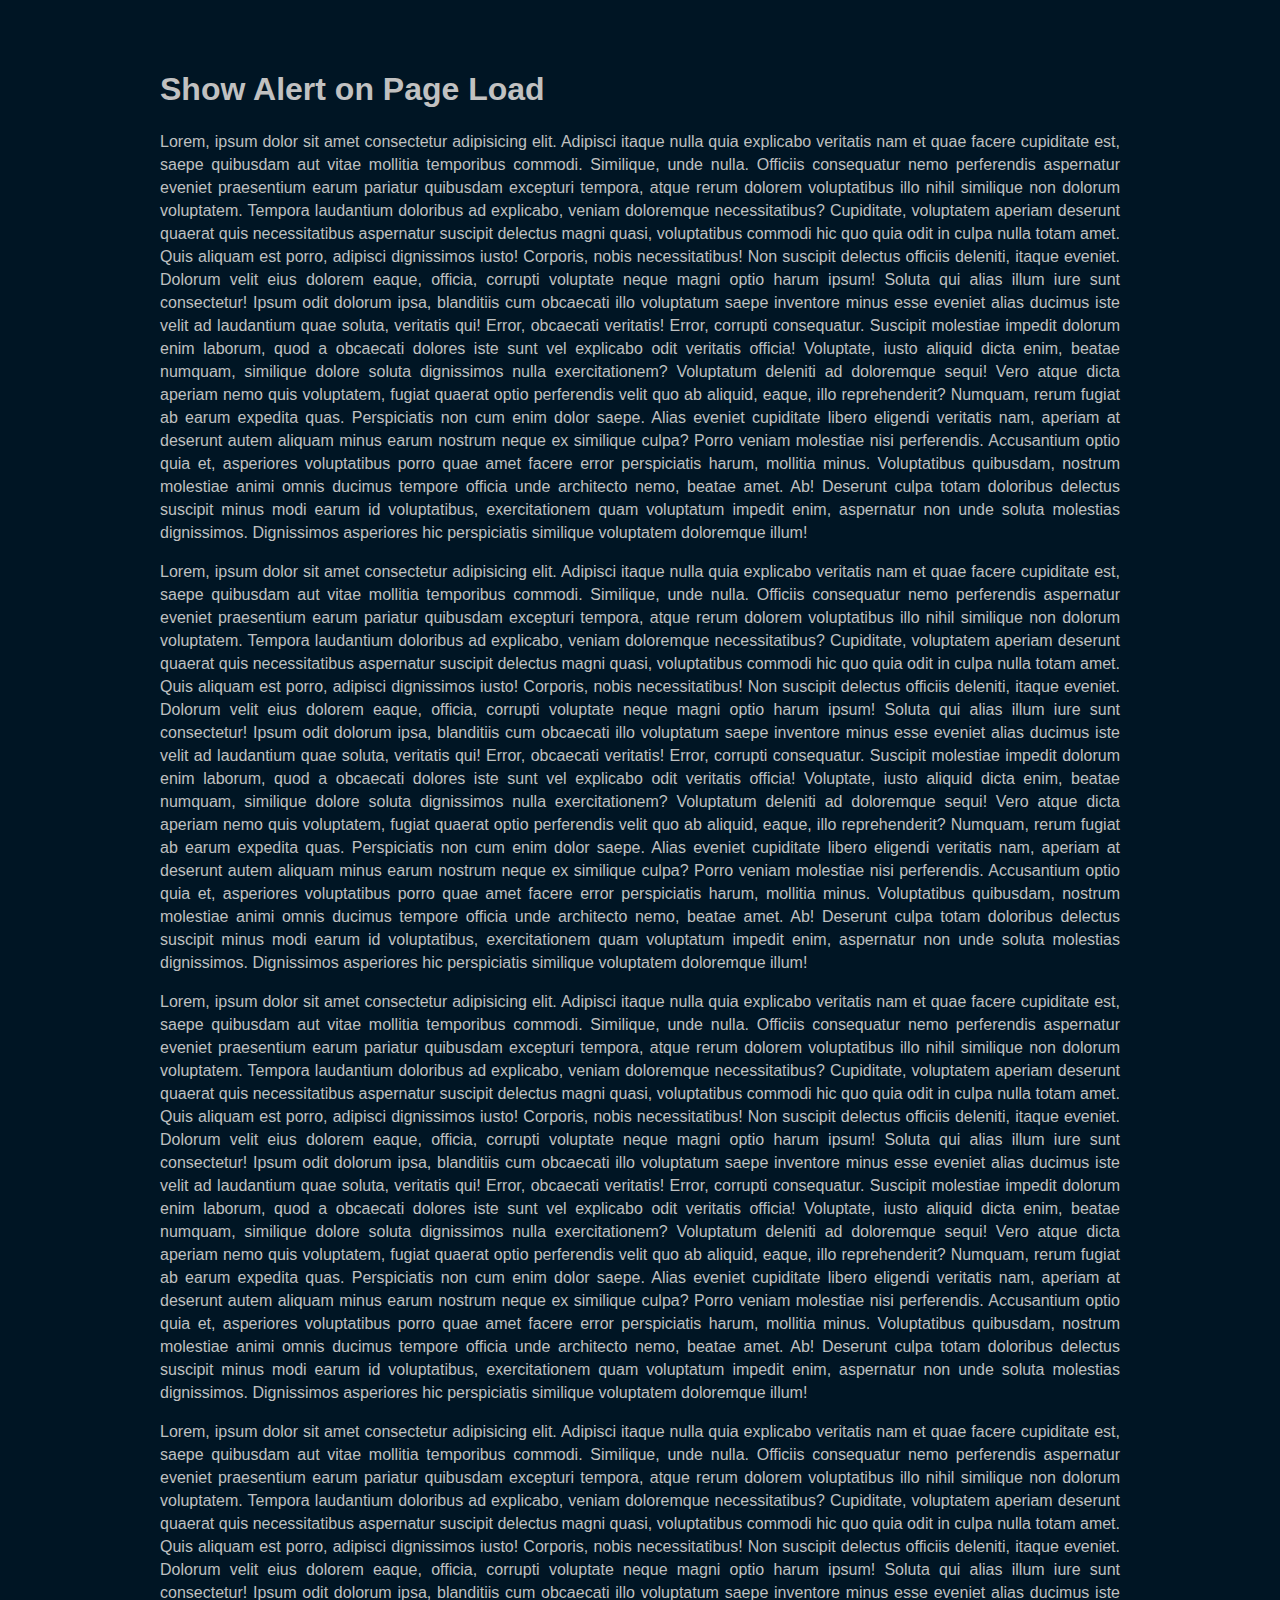
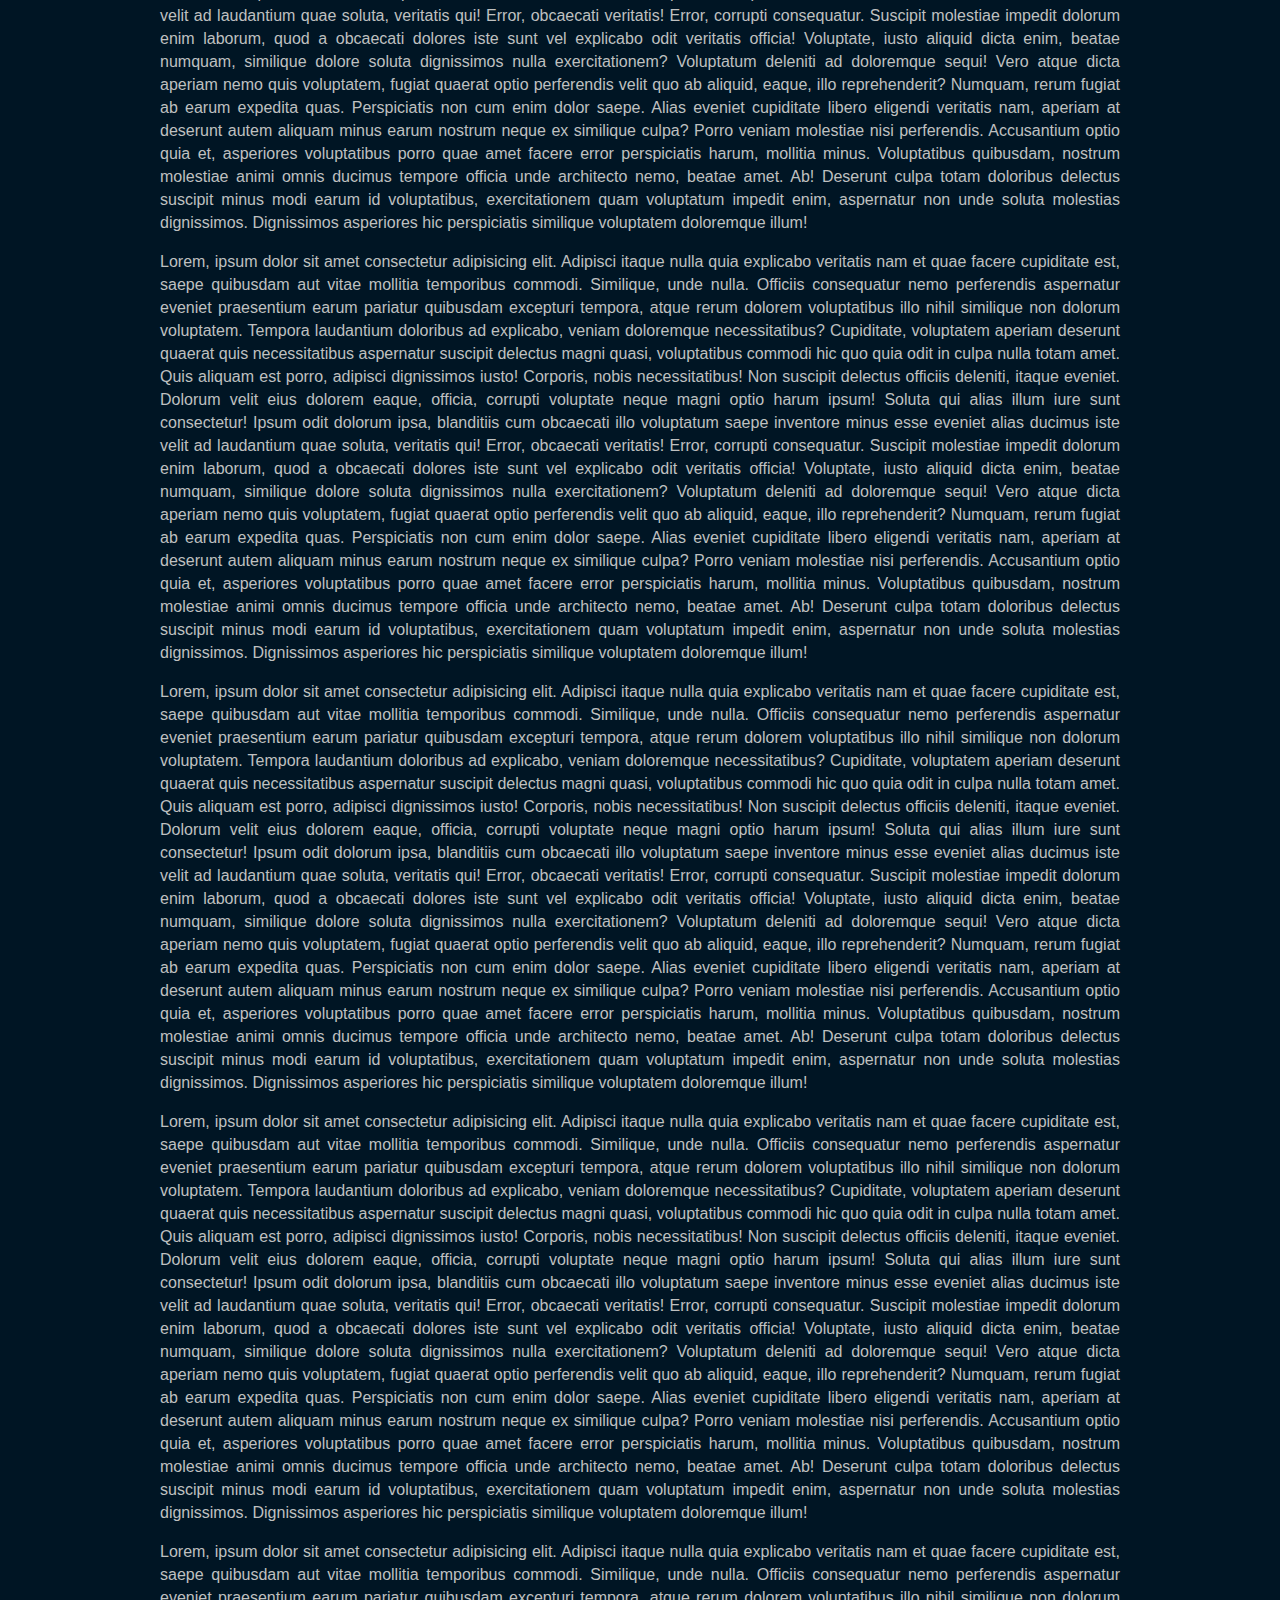
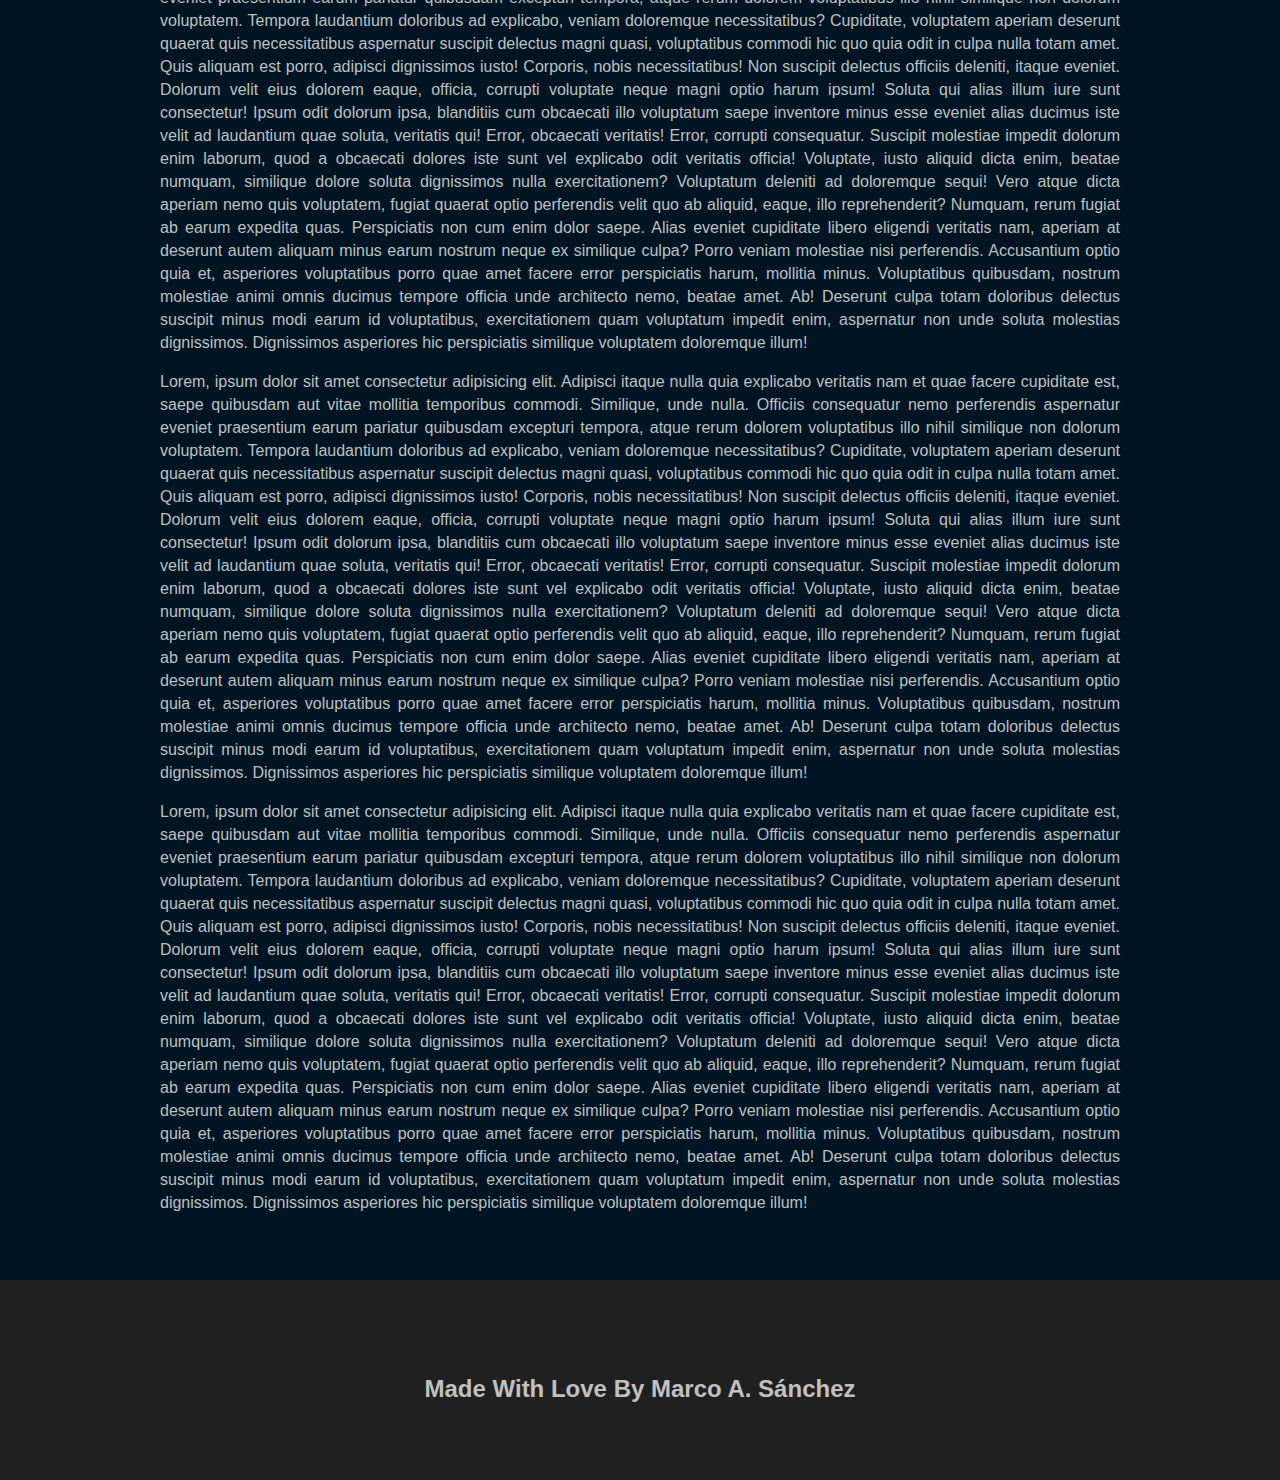
<file: functions/alert_box_after_page_load/index.html>
<!DOCTYPE html>
<html lang="en">
  <head>
    <meta charset="UTF-8" />
    <meta http-equiv="X-UA-Compatible" content="IE=edge" />
    <meta name="viewport" content="width=device-width, initial-scale=1.0" />
    <!-- Custom Main Styles - CSS -->
    <link rel="stylesheet" href="./style.css" />
    <title>Alert Message Box After Page is Loaded</title>
  </head>
  <body>
    <main>
      <header>
        <h1>Show Alert on Page Load</h1>
      </header>
      <article>
        <p class="paragraphContainer">
          Lorem, ipsum dolor sit amet consectetur adipisicing elit. Adipisci
          itaque nulla quia explicabo veritatis nam et quae facere cupiditate
          est, saepe quibusdam aut vitae mollitia temporibus commodi. Similique,
          unde nulla. Officiis consequatur nemo perferendis aspernatur eveniet
          praesentium earum pariatur quibusdam excepturi tempora, atque rerum
          dolorem voluptatibus illo nihil similique non dolorum voluptatem.
          Tempora laudantium doloribus ad explicabo, veniam doloremque
          necessitatibus? Cupiditate, voluptatem aperiam deserunt quaerat quis
          necessitatibus aspernatur suscipit delectus magni quasi, voluptatibus
          commodi hic quo quia odit in culpa nulla totam amet. Quis aliquam est
          porro, adipisci dignissimos iusto! Corporis, nobis necessitatibus! Non
          suscipit delectus officiis deleniti, itaque eveniet. Dolorum velit
          eius dolorem eaque, officia, corrupti voluptate neque magni optio
          harum ipsum! Soluta qui alias illum iure sunt consectetur! Ipsum odit
          dolorum ipsa, blanditiis cum obcaecati illo voluptatum saepe inventore
          minus esse eveniet alias ducimus iste velit ad laudantium quae soluta,
          veritatis qui! Error, obcaecati veritatis! Error, corrupti
          consequatur. Suscipit molestiae impedit dolorum enim laborum, quod a
          obcaecati dolores iste sunt vel explicabo odit veritatis officia!
          Voluptate, iusto aliquid dicta enim, beatae numquam, similique dolore
          soluta dignissimos nulla exercitationem? Voluptatum deleniti ad
          doloremque sequi! Vero atque dicta aperiam nemo quis voluptatem,
          fugiat quaerat optio perferendis velit quo ab aliquid, eaque, illo
          reprehenderit? Numquam, rerum fugiat ab earum expedita quas.
          Perspiciatis non cum enim dolor saepe. Alias eveniet cupiditate libero
          eligendi veritatis nam, aperiam at deserunt autem aliquam minus earum
          nostrum neque ex similique culpa? Porro veniam molestiae nisi
          perferendis. Accusantium optio quia et, asperiores voluptatibus porro
          quae amet facere error perspiciatis harum, mollitia minus.
          Voluptatibus quibusdam, nostrum molestiae animi omnis ducimus tempore
          officia unde architecto nemo, beatae amet. Ab! Deserunt culpa totam
          doloribus delectus suscipit minus modi earum id voluptatibus,
          exercitationem quam voluptatum impedit enim, aspernatur non unde
          soluta molestias dignissimos. Dignissimos asperiores hic perspiciatis
          similique voluptatem doloremque illum!
        </p>
        <p class="paragraphContainer">
          Lorem, ipsum dolor sit amet consectetur adipisicing elit. Adipisci
          itaque nulla quia explicabo veritatis nam et quae facere cupiditate
          est, saepe quibusdam aut vitae mollitia temporibus commodi. Similique,
          unde nulla. Officiis consequatur nemo perferendis aspernatur eveniet
          praesentium earum pariatur quibusdam excepturi tempora, atque rerum
          dolorem voluptatibus illo nihil similique non dolorum voluptatem.
          Tempora laudantium doloribus ad explicabo, veniam doloremque
          necessitatibus? Cupiditate, voluptatem aperiam deserunt quaerat quis
          necessitatibus aspernatur suscipit delectus magni quasi, voluptatibus
          commodi hic quo quia odit in culpa nulla totam amet. Quis aliquam est
          porro, adipisci dignissimos iusto! Corporis, nobis necessitatibus! Non
          suscipit delectus officiis deleniti, itaque eveniet. Dolorum velit
          eius dolorem eaque, officia, corrupti voluptate neque magni optio
          harum ipsum! Soluta qui alias illum iure sunt consectetur! Ipsum odit
          dolorum ipsa, blanditiis cum obcaecati illo voluptatum saepe inventore
          minus esse eveniet alias ducimus iste velit ad laudantium quae soluta,
          veritatis qui! Error, obcaecati veritatis! Error, corrupti
          consequatur. Suscipit molestiae impedit dolorum enim laborum, quod a
          obcaecati dolores iste sunt vel explicabo odit veritatis officia!
          Voluptate, iusto aliquid dicta enim, beatae numquam, similique dolore
          soluta dignissimos nulla exercitationem? Voluptatum deleniti ad
          doloremque sequi! Vero atque dicta aperiam nemo quis voluptatem,
          fugiat quaerat optio perferendis velit quo ab aliquid, eaque, illo
          reprehenderit? Numquam, rerum fugiat ab earum expedita quas.
          Perspiciatis non cum enim dolor saepe. Alias eveniet cupiditate libero
          eligendi veritatis nam, aperiam at deserunt autem aliquam minus earum
          nostrum neque ex similique culpa? Porro veniam molestiae nisi
          perferendis. Accusantium optio quia et, asperiores voluptatibus porro
          quae amet facere error perspiciatis harum, mollitia minus.
          Voluptatibus quibusdam, nostrum molestiae animi omnis ducimus tempore
          officia unde architecto nemo, beatae amet. Ab! Deserunt culpa totam
          doloribus delectus suscipit minus modi earum id voluptatibus,
          exercitationem quam voluptatum impedit enim, aspernatur non unde
          soluta molestias dignissimos. Dignissimos asperiores hic perspiciatis
          similique voluptatem doloremque illum!
        </p>
        <p class="paragraphContainer">
          Lorem, ipsum dolor sit amet consectetur adipisicing elit. Adipisci
          itaque nulla quia explicabo veritatis nam et quae facere cupiditate
          est, saepe quibusdam aut vitae mollitia temporibus commodi. Similique,
          unde nulla. Officiis consequatur nemo perferendis aspernatur eveniet
          praesentium earum pariatur quibusdam excepturi tempora, atque rerum
          dolorem voluptatibus illo nihil similique non dolorum voluptatem.
          Tempora laudantium doloribus ad explicabo, veniam doloremque
          necessitatibus? Cupiditate, voluptatem aperiam deserunt quaerat quis
          necessitatibus aspernatur suscipit delectus magni quasi, voluptatibus
          commodi hic quo quia odit in culpa nulla totam amet. Quis aliquam est
          porro, adipisci dignissimos iusto! Corporis, nobis necessitatibus! Non
          suscipit delectus officiis deleniti, itaque eveniet. Dolorum velit
          eius dolorem eaque, officia, corrupti voluptate neque magni optio
          harum ipsum! Soluta qui alias illum iure sunt consectetur! Ipsum odit
          dolorum ipsa, blanditiis cum obcaecati illo voluptatum saepe inventore
          minus esse eveniet alias ducimus iste velit ad laudantium quae soluta,
          veritatis qui! Error, obcaecati veritatis! Error, corrupti
          consequatur. Suscipit molestiae impedit dolorum enim laborum, quod a
          obcaecati dolores iste sunt vel explicabo odit veritatis officia!
          Voluptate, iusto aliquid dicta enim, beatae numquam, similique dolore
          soluta dignissimos nulla exercitationem? Voluptatum deleniti ad
          doloremque sequi! Vero atque dicta aperiam nemo quis voluptatem,
          fugiat quaerat optio perferendis velit quo ab aliquid, eaque, illo
          reprehenderit? Numquam, rerum fugiat ab earum expedita quas.
          Perspiciatis non cum enim dolor saepe. Alias eveniet cupiditate libero
          eligendi veritatis nam, aperiam at deserunt autem aliquam minus earum
          nostrum neque ex similique culpa? Porro veniam molestiae nisi
          perferendis. Accusantium optio quia et, asperiores voluptatibus porro
          quae amet facere error perspiciatis harum, mollitia minus.
          Voluptatibus quibusdam, nostrum molestiae animi omnis ducimus tempore
          officia unde architecto nemo, beatae amet. Ab! Deserunt culpa totam
          doloribus delectus suscipit minus modi earum id voluptatibus,
          exercitationem quam voluptatum impedit enim, aspernatur non unde
          soluta molestias dignissimos. Dignissimos asperiores hic perspiciatis
          similique voluptatem doloremque illum!
        </p>
        <p class="paragraphContainer">
          Lorem, ipsum dolor sit amet consectetur adipisicing elit. Adipisci
          itaque nulla quia explicabo veritatis nam et quae facere cupiditate
          est, saepe quibusdam aut vitae mollitia temporibus commodi. Similique,
          unde nulla. Officiis consequatur nemo perferendis aspernatur eveniet
          praesentium earum pariatur quibusdam excepturi tempora, atque rerum
          dolorem voluptatibus illo nihil similique non dolorum voluptatem.
          Tempora laudantium doloribus ad explicabo, veniam doloremque
          necessitatibus? Cupiditate, voluptatem aperiam deserunt quaerat quis
          necessitatibus aspernatur suscipit delectus magni quasi, voluptatibus
          commodi hic quo quia odit in culpa nulla totam amet. Quis aliquam est
          porro, adipisci dignissimos iusto! Corporis, nobis necessitatibus! Non
          suscipit delectus officiis deleniti, itaque eveniet. Dolorum velit
          eius dolorem eaque, officia, corrupti voluptate neque magni optio
          harum ipsum! Soluta qui alias illum iure sunt consectetur! Ipsum odit
          dolorum ipsa, blanditiis cum obcaecati illo voluptatum saepe inventore
          minus esse eveniet alias ducimus iste velit ad laudantium quae soluta,
          veritatis qui! Error, obcaecati veritatis! Error, corrupti
          consequatur. Suscipit molestiae impedit dolorum enim laborum, quod a
          obcaecati dolores iste sunt vel explicabo odit veritatis officia!
          Voluptate, iusto aliquid dicta enim, beatae numquam, similique dolore
          soluta dignissimos nulla exercitationem? Voluptatum deleniti ad
          doloremque sequi! Vero atque dicta aperiam nemo quis voluptatem,
          fugiat quaerat optio perferendis velit quo ab aliquid, eaque, illo
          reprehenderit? Numquam, rerum fugiat ab earum expedita quas.
          Perspiciatis non cum enim dolor saepe. Alias eveniet cupiditate libero
          eligendi veritatis nam, aperiam at deserunt autem aliquam minus earum
          nostrum neque ex similique culpa? Porro veniam molestiae nisi
          perferendis. Accusantium optio quia et, asperiores voluptatibus porro
          quae amet facere error perspiciatis harum, mollitia minus.
          Voluptatibus quibusdam, nostrum molestiae animi omnis ducimus tempore
          officia unde architecto nemo, beatae amet. Ab! Deserunt culpa totam
          doloribus delectus suscipit minus modi earum id voluptatibus,
          exercitationem quam voluptatum impedit enim, aspernatur non unde
          soluta molestias dignissimos. Dignissimos asperiores hic perspiciatis
          similique voluptatem doloremque illum!
        </p>
        <p class="paragraphContainer">
          Lorem, ipsum dolor sit amet consectetur adipisicing elit. Adipisci
          itaque nulla quia explicabo veritatis nam et quae facere cupiditate
          est, saepe quibusdam aut vitae mollitia temporibus commodi. Similique,
          unde nulla. Officiis consequatur nemo perferendis aspernatur eveniet
          praesentium earum pariatur quibusdam excepturi tempora, atque rerum
          dolorem voluptatibus illo nihil similique non dolorum voluptatem.
          Tempora laudantium doloribus ad explicabo, veniam doloremque
          necessitatibus? Cupiditate, voluptatem aperiam deserunt quaerat quis
          necessitatibus aspernatur suscipit delectus magni quasi, voluptatibus
          commodi hic quo quia odit in culpa nulla totam amet. Quis aliquam est
          porro, adipisci dignissimos iusto! Corporis, nobis necessitatibus! Non
          suscipit delectus officiis deleniti, itaque eveniet. Dolorum velit
          eius dolorem eaque, officia, corrupti voluptate neque magni optio
          harum ipsum! Soluta qui alias illum iure sunt consectetur! Ipsum odit
          dolorum ipsa, blanditiis cum obcaecati illo voluptatum saepe inventore
          minus esse eveniet alias ducimus iste velit ad laudantium quae soluta,
          veritatis qui! Error, obcaecati veritatis! Error, corrupti
          consequatur. Suscipit molestiae impedit dolorum enim laborum, quod a
          obcaecati dolores iste sunt vel explicabo odit veritatis officia!
          Voluptate, iusto aliquid dicta enim, beatae numquam, similique dolore
          soluta dignissimos nulla exercitationem? Voluptatum deleniti ad
          doloremque sequi! Vero atque dicta aperiam nemo quis voluptatem,
          fugiat quaerat optio perferendis velit quo ab aliquid, eaque, illo
          reprehenderit? Numquam, rerum fugiat ab earum expedita quas.
          Perspiciatis non cum enim dolor saepe. Alias eveniet cupiditate libero
          eligendi veritatis nam, aperiam at deserunt autem aliquam minus earum
          nostrum neque ex similique culpa? Porro veniam molestiae nisi
          perferendis. Accusantium optio quia et, asperiores voluptatibus porro
          quae amet facere error perspiciatis harum, mollitia minus.
          Voluptatibus quibusdam, nostrum molestiae animi omnis ducimus tempore
          officia unde architecto nemo, beatae amet. Ab! Deserunt culpa totam
          doloribus delectus suscipit minus modi earum id voluptatibus,
          exercitationem quam voluptatum impedit enim, aspernatur non unde
          soluta molestias dignissimos. Dignissimos asperiores hic perspiciatis
          similique voluptatem doloremque illum!
        </p>
        <p class="paragraphContainer">
          Lorem, ipsum dolor sit amet consectetur adipisicing elit. Adipisci
          itaque nulla quia explicabo veritatis nam et quae facere cupiditate
          est, saepe quibusdam aut vitae mollitia temporibus commodi. Similique,
          unde nulla. Officiis consequatur nemo perferendis aspernatur eveniet
          praesentium earum pariatur quibusdam excepturi tempora, atque rerum
          dolorem voluptatibus illo nihil similique non dolorum voluptatem.
          Tempora laudantium doloribus ad explicabo, veniam doloremque
          necessitatibus? Cupiditate, voluptatem aperiam deserunt quaerat quis
          necessitatibus aspernatur suscipit delectus magni quasi, voluptatibus
          commodi hic quo quia odit in culpa nulla totam amet. Quis aliquam est
          porro, adipisci dignissimos iusto! Corporis, nobis necessitatibus! Non
          suscipit delectus officiis deleniti, itaque eveniet. Dolorum velit
          eius dolorem eaque, officia, corrupti voluptate neque magni optio
          harum ipsum! Soluta qui alias illum iure sunt consectetur! Ipsum odit
          dolorum ipsa, blanditiis cum obcaecati illo voluptatum saepe inventore
          minus esse eveniet alias ducimus iste velit ad laudantium quae soluta,
          veritatis qui! Error, obcaecati veritatis! Error, corrupti
          consequatur. Suscipit molestiae impedit dolorum enim laborum, quod a
          obcaecati dolores iste sunt vel explicabo odit veritatis officia!
          Voluptate, iusto aliquid dicta enim, beatae numquam, similique dolore
          soluta dignissimos nulla exercitationem? Voluptatum deleniti ad
          doloremque sequi! Vero atque dicta aperiam nemo quis voluptatem,
          fugiat quaerat optio perferendis velit quo ab aliquid, eaque, illo
          reprehenderit? Numquam, rerum fugiat ab earum expedita quas.
          Perspiciatis non cum enim dolor saepe. Alias eveniet cupiditate libero
          eligendi veritatis nam, aperiam at deserunt autem aliquam minus earum
          nostrum neque ex similique culpa? Porro veniam molestiae nisi
          perferendis. Accusantium optio quia et, asperiores voluptatibus porro
          quae amet facere error perspiciatis harum, mollitia minus.
          Voluptatibus quibusdam, nostrum molestiae animi omnis ducimus tempore
          officia unde architecto nemo, beatae amet. Ab! Deserunt culpa totam
          doloribus delectus suscipit minus modi earum id voluptatibus,
          exercitationem quam voluptatum impedit enim, aspernatur non unde
          soluta molestias dignissimos. Dignissimos asperiores hic perspiciatis
          similique voluptatem doloremque illum!
        </p>
        <p class="paragraphContainer">
          Lorem, ipsum dolor sit amet consectetur adipisicing elit. Adipisci
          itaque nulla quia explicabo veritatis nam et quae facere cupiditate
          est, saepe quibusdam aut vitae mollitia temporibus commodi. Similique,
          unde nulla. Officiis consequatur nemo perferendis aspernatur eveniet
          praesentium earum pariatur quibusdam excepturi tempora, atque rerum
          dolorem voluptatibus illo nihil similique non dolorum voluptatem.
          Tempora laudantium doloribus ad explicabo, veniam doloremque
          necessitatibus? Cupiditate, voluptatem aperiam deserunt quaerat quis
          necessitatibus aspernatur suscipit delectus magni quasi, voluptatibus
          commodi hic quo quia odit in culpa nulla totam amet. Quis aliquam est
          porro, adipisci dignissimos iusto! Corporis, nobis necessitatibus! Non
          suscipit delectus officiis deleniti, itaque eveniet. Dolorum velit
          eius dolorem eaque, officia, corrupti voluptate neque magni optio
          harum ipsum! Soluta qui alias illum iure sunt consectetur! Ipsum odit
          dolorum ipsa, blanditiis cum obcaecati illo voluptatum saepe inventore
          minus esse eveniet alias ducimus iste velit ad laudantium quae soluta,
          veritatis qui! Error, obcaecati veritatis! Error, corrupti
          consequatur. Suscipit molestiae impedit dolorum enim laborum, quod a
          obcaecati dolores iste sunt vel explicabo odit veritatis officia!
          Voluptate, iusto aliquid dicta enim, beatae numquam, similique dolore
          soluta dignissimos nulla exercitationem? Voluptatum deleniti ad
          doloremque sequi! Vero atque dicta aperiam nemo quis voluptatem,
          fugiat quaerat optio perferendis velit quo ab aliquid, eaque, illo
          reprehenderit? Numquam, rerum fugiat ab earum expedita quas.
          Perspiciatis non cum enim dolor saepe. Alias eveniet cupiditate libero
          eligendi veritatis nam, aperiam at deserunt autem aliquam minus earum
          nostrum neque ex similique culpa? Porro veniam molestiae nisi
          perferendis. Accusantium optio quia et, asperiores voluptatibus porro
          quae amet facere error perspiciatis harum, mollitia minus.
          Voluptatibus quibusdam, nostrum molestiae animi omnis ducimus tempore
          officia unde architecto nemo, beatae amet. Ab! Deserunt culpa totam
          doloribus delectus suscipit minus modi earum id voluptatibus,
          exercitationem quam voluptatum impedit enim, aspernatur non unde
          soluta molestias dignissimos. Dignissimos asperiores hic perspiciatis
          similique voluptatem doloremque illum!
        </p>
        <p class="paragraphContainer">
          Lorem, ipsum dolor sit amet consectetur adipisicing elit. Adipisci
          itaque nulla quia explicabo veritatis nam et quae facere cupiditate
          est, saepe quibusdam aut vitae mollitia temporibus commodi. Similique,
          unde nulla. Officiis consequatur nemo perferendis aspernatur eveniet
          praesentium earum pariatur quibusdam excepturi tempora, atque rerum
          dolorem voluptatibus illo nihil similique non dolorum voluptatem.
          Tempora laudantium doloribus ad explicabo, veniam doloremque
          necessitatibus? Cupiditate, voluptatem aperiam deserunt quaerat quis
          necessitatibus aspernatur suscipit delectus magni quasi, voluptatibus
          commodi hic quo quia odit in culpa nulla totam amet. Quis aliquam est
          porro, adipisci dignissimos iusto! Corporis, nobis necessitatibus! Non
          suscipit delectus officiis deleniti, itaque eveniet. Dolorum velit
          eius dolorem eaque, officia, corrupti voluptate neque magni optio
          harum ipsum! Soluta qui alias illum iure sunt consectetur! Ipsum odit
          dolorum ipsa, blanditiis cum obcaecati illo voluptatum saepe inventore
          minus esse eveniet alias ducimus iste velit ad laudantium quae soluta,
          veritatis qui! Error, obcaecati veritatis! Error, corrupti
          consequatur. Suscipit molestiae impedit dolorum enim laborum, quod a
          obcaecati dolores iste sunt vel explicabo odit veritatis officia!
          Voluptate, iusto aliquid dicta enim, beatae numquam, similique dolore
          soluta dignissimos nulla exercitationem? Voluptatum deleniti ad
          doloremque sequi! Vero atque dicta aperiam nemo quis voluptatem,
          fugiat quaerat optio perferendis velit quo ab aliquid, eaque, illo
          reprehenderit? Numquam, rerum fugiat ab earum expedita quas.
          Perspiciatis non cum enim dolor saepe. Alias eveniet cupiditate libero
          eligendi veritatis nam, aperiam at deserunt autem aliquam minus earum
          nostrum neque ex similique culpa? Porro veniam molestiae nisi
          perferendis. Accusantium optio quia et, asperiores voluptatibus porro
          quae amet facere error perspiciatis harum, mollitia minus.
          Voluptatibus quibusdam, nostrum molestiae animi omnis ducimus tempore
          officia unde architecto nemo, beatae amet. Ab! Deserunt culpa totam
          doloribus delectus suscipit minus modi earum id voluptatibus,
          exercitationem quam voluptatum impedit enim, aspernatur non unde
          soluta molestias dignissimos. Dignissimos asperiores hic perspiciatis
          similique voluptatem doloremque illum!
        </p>
        <p class="paragraphContainer">
          Lorem, ipsum dolor sit amet consectetur adipisicing elit. Adipisci
          itaque nulla quia explicabo veritatis nam et quae facere cupiditate
          est, saepe quibusdam aut vitae mollitia temporibus commodi. Similique,
          unde nulla. Officiis consequatur nemo perferendis aspernatur eveniet
          praesentium earum pariatur quibusdam excepturi tempora, atque rerum
          dolorem voluptatibus illo nihil similique non dolorum voluptatem.
          Tempora laudantium doloribus ad explicabo, veniam doloremque
          necessitatibus? Cupiditate, voluptatem aperiam deserunt quaerat quis
          necessitatibus aspernatur suscipit delectus magni quasi, voluptatibus
          commodi hic quo quia odit in culpa nulla totam amet. Quis aliquam est
          porro, adipisci dignissimos iusto! Corporis, nobis necessitatibus! Non
          suscipit delectus officiis deleniti, itaque eveniet. Dolorum velit
          eius dolorem eaque, officia, corrupti voluptate neque magni optio
          harum ipsum! Soluta qui alias illum iure sunt consectetur! Ipsum odit
          dolorum ipsa, blanditiis cum obcaecati illo voluptatum saepe inventore
          minus esse eveniet alias ducimus iste velit ad laudantium quae soluta,
          veritatis qui! Error, obcaecati veritatis! Error, corrupti
          consequatur. Suscipit molestiae impedit dolorum enim laborum, quod a
          obcaecati dolores iste sunt vel explicabo odit veritatis officia!
          Voluptate, iusto aliquid dicta enim, beatae numquam, similique dolore
          soluta dignissimos nulla exercitationem? Voluptatum deleniti ad
          doloremque sequi! Vero atque dicta aperiam nemo quis voluptatem,
          fugiat quaerat optio perferendis velit quo ab aliquid, eaque, illo
          reprehenderit? Numquam, rerum fugiat ab earum expedita quas.
          Perspiciatis non cum enim dolor saepe. Alias eveniet cupiditate libero
          eligendi veritatis nam, aperiam at deserunt autem aliquam minus earum
          nostrum neque ex similique culpa? Porro veniam molestiae nisi
          perferendis. Accusantium optio quia et, asperiores voluptatibus porro
          quae amet facere error perspiciatis harum, mollitia minus.
          Voluptatibus quibusdam, nostrum molestiae animi omnis ducimus tempore
          officia unde architecto nemo, beatae amet. Ab! Deserunt culpa totam
          doloribus delectus suscipit minus modi earum id voluptatibus,
          exercitationem quam voluptatum impedit enim, aspernatur non unde
          soluta molestias dignissimos. Dignissimos asperiores hic perspiciatis
          similique voluptatem doloremque illum!
        </p>
        <p class="paragraphContainer" id="scroll-to-element">
          Lorem, ipsum dolor sit amet consectetur adipisicing elit. Adipisci
          itaque nulla quia explicabo veritatis nam et quae facere cupiditate
          est, saepe quibusdam aut vitae mollitia temporibus commodi. Similique,
          unde nulla. Officiis consequatur nemo perferendis aspernatur eveniet
          praesentium earum pariatur quibusdam excepturi tempora, atque rerum
          dolorem voluptatibus illo nihil similique non dolorum voluptatem.
          Tempora laudantium doloribus ad explicabo, veniam doloremque
          necessitatibus? Cupiditate, voluptatem aperiam deserunt quaerat quis
          necessitatibus aspernatur suscipit delectus magni quasi, voluptatibus
          commodi hic quo quia odit in culpa nulla totam amet. Quis aliquam est
          porro, adipisci dignissimos iusto! Corporis, nobis necessitatibus! Non
          suscipit delectus officiis deleniti, itaque eveniet. Dolorum velit
          eius dolorem eaque, officia, corrupti voluptate neque magni optio
          harum ipsum! Soluta qui alias illum iure sunt consectetur! Ipsum odit
          dolorum ipsa, blanditiis cum obcaecati illo voluptatum saepe inventore
          minus esse eveniet alias ducimus iste velit ad laudantium quae soluta,
          veritatis qui! Error, obcaecati veritatis! Error, corrupti
          consequatur. Suscipit molestiae impedit dolorum enim laborum, quod a
          obcaecati dolores iste sunt vel explicabo odit veritatis officia!
          Voluptate, iusto aliquid dicta enim, beatae numquam, similique dolore
          soluta dignissimos nulla exercitationem? Voluptatum deleniti ad
          doloremque sequi! Vero atque dicta aperiam nemo quis voluptatem,
          fugiat quaerat optio perferendis velit quo ab aliquid, eaque, illo
          reprehenderit? Numquam, rerum fugiat ab earum expedita quas.
          Perspiciatis non cum enim dolor saepe. Alias eveniet cupiditate libero
          eligendi veritatis nam, aperiam at deserunt autem aliquam minus earum
          nostrum neque ex similique culpa? Porro veniam molestiae nisi
          perferendis. Accusantium optio quia et, asperiores voluptatibus porro
          quae amet facere error perspiciatis harum, mollitia minus.
          Voluptatibus quibusdam, nostrum molestiae animi omnis ducimus tempore
          officia unde architecto nemo, beatae amet. Ab! Deserunt culpa totam
          doloribus delectus suscipit minus modi earum id voluptatibus,
          exercitationem quam voluptatum impedit enim, aspernatur non unde
          soluta molestias dignissimos. Dignissimos asperiores hic perspiciatis
          similique voluptatem doloremque illum!
        </p>
      </article>
    </main>
    <footer>
      <article>
        <h2>Made With Love By Marco A. Sánchez</h2>
      </article>
    </footer>
    <!-- Custom Main App - JS -->
    <script src="./app.js"></script>
  </body>
</html>
</file>
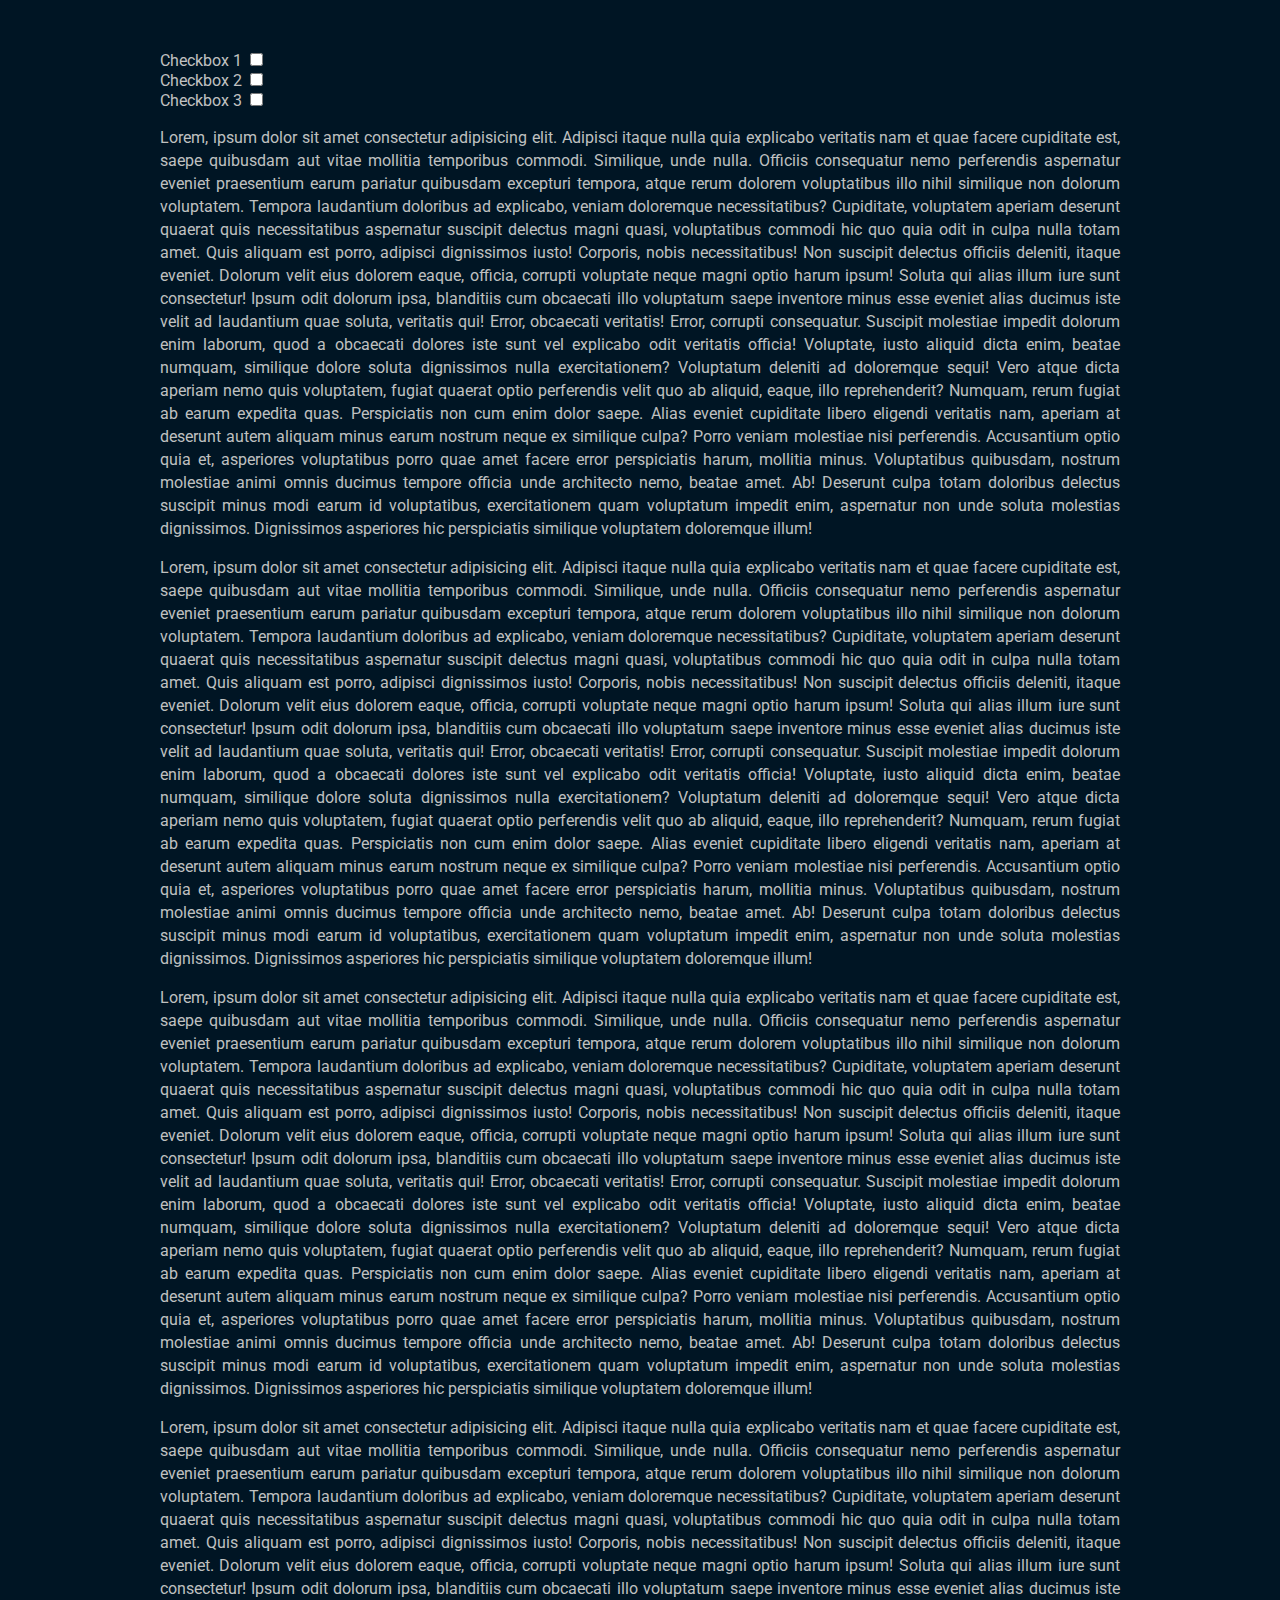
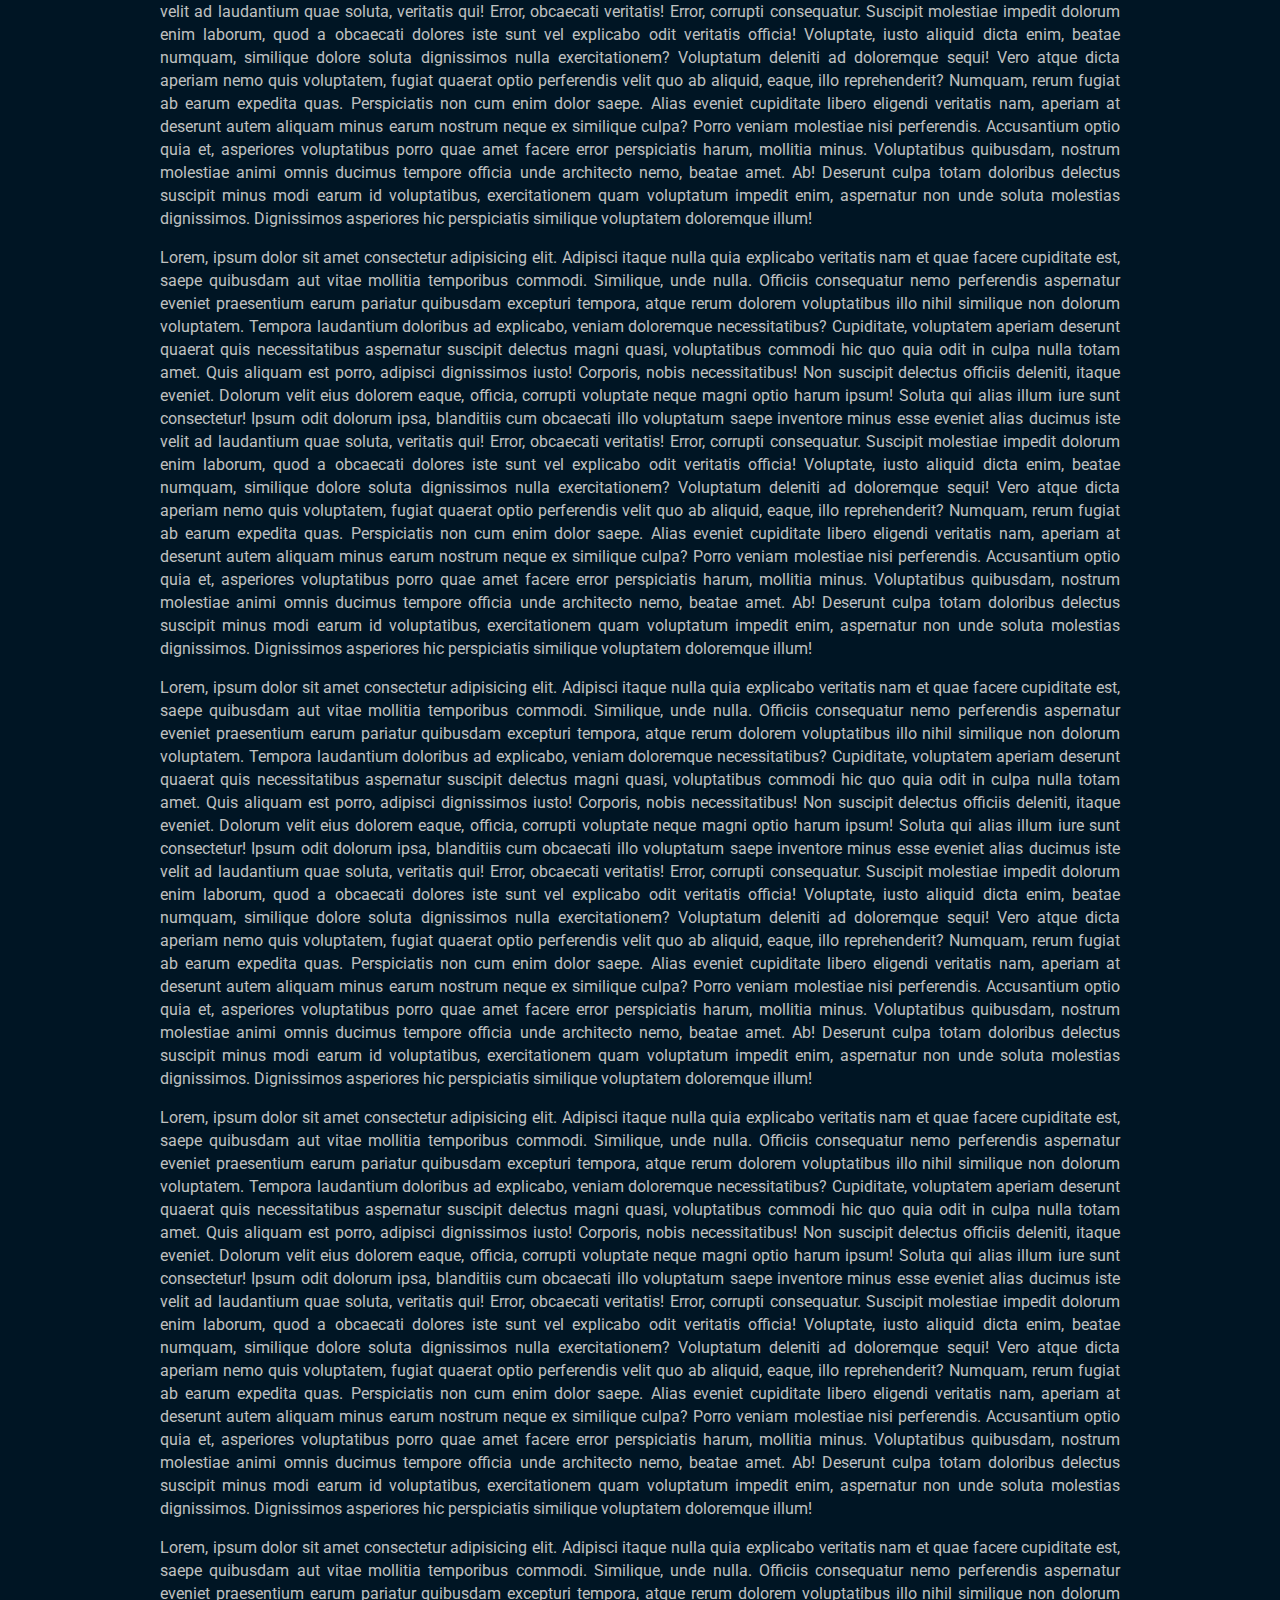
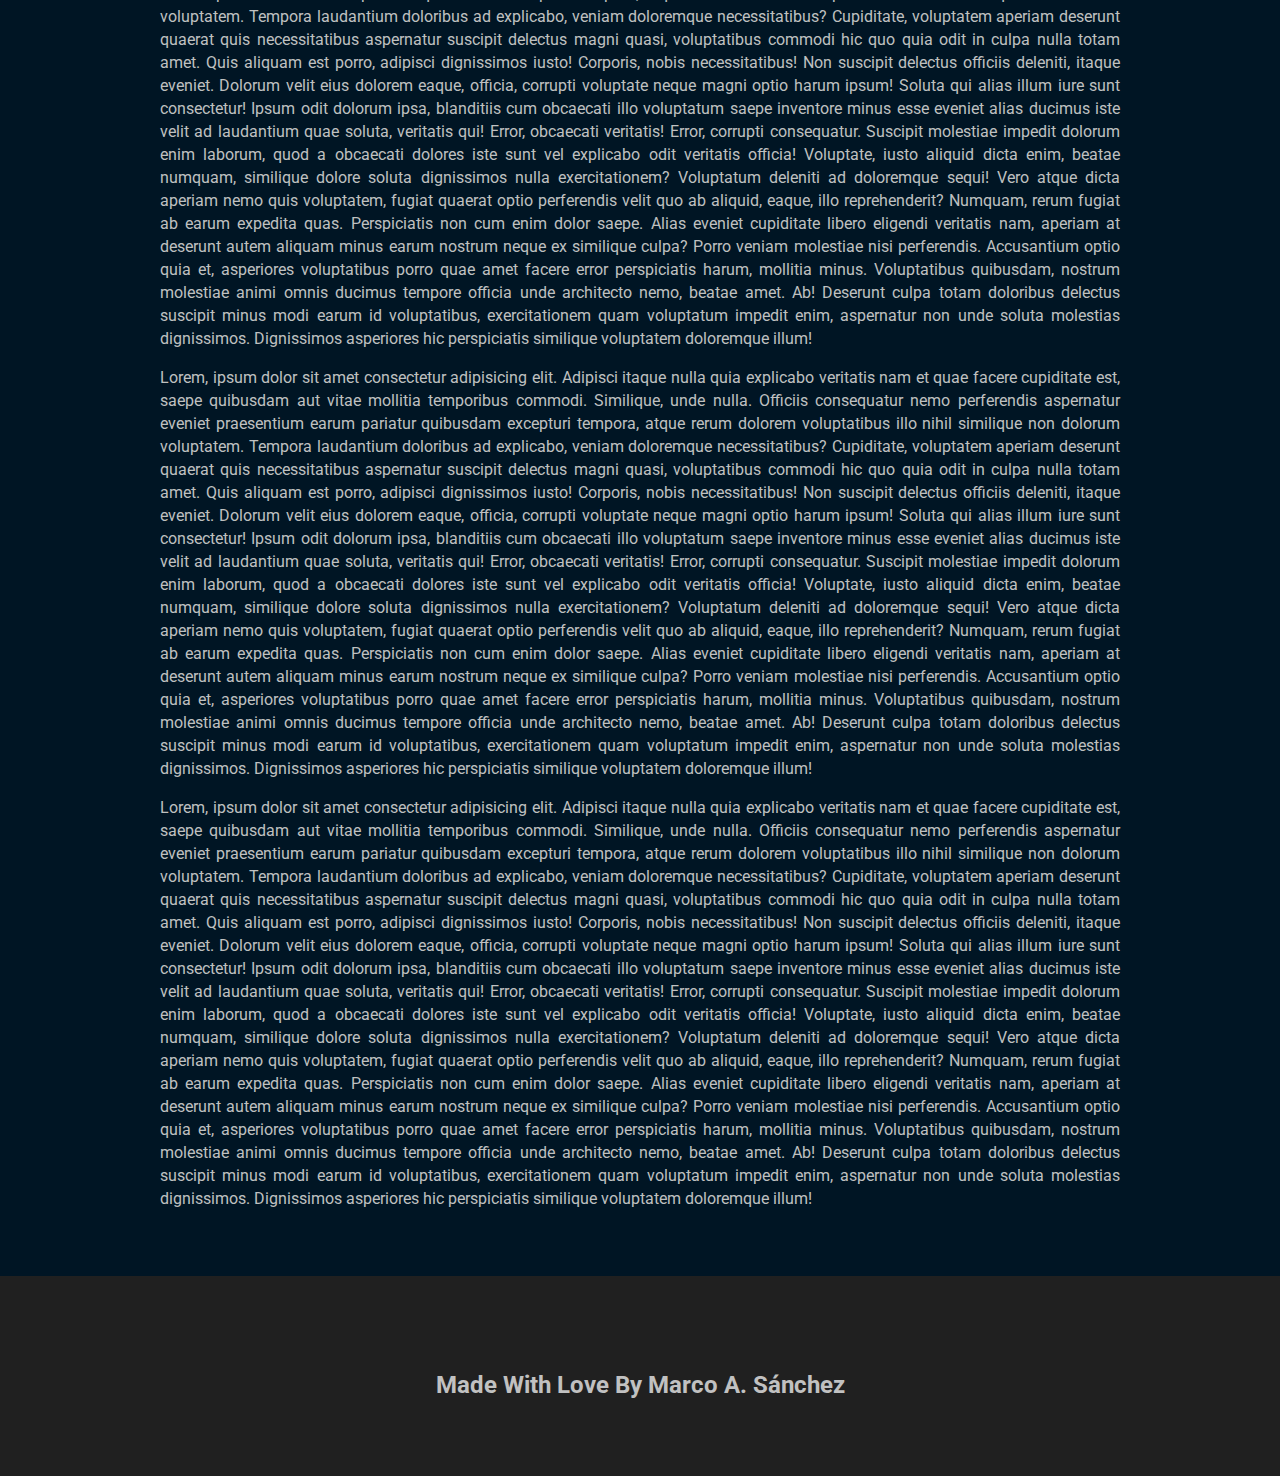
<file: functions/scroll_to_element_on_click_event/index.html>
<!DOCTYPE html>
<html lang="en">
  <head>
    <meta charset="UTF-8" />
    <meta http-equiv="X-UA-Compatible" content="IE=edge" />
    <meta name="viewport" content="width=device-width, initial-scale=1.0" />
    <!-- Google - Fonts -->
    <link rel="preconnect" href="https://fonts.googleapis.com" />
    <link rel="preconnect" href="https://fonts.gstatic.com" crossorigin />
    <link
      href="https://fonts.googleapis.com/css2?family=Roboto:ital,wght@0,100;0,300;0,400;0,500;0,700;0,900;1,100;1,300;1,400;1,500;1,700;1,900&display=swap"
      rel="stylesheet"
    />
    <!-- Custom Main Style - CSS -->
    <link rel="stylesheet" href="./style.css" />
    <title>Scroll to HTML element on click event - JS</title>
  </head>
  <body>
    <main>
      <header>
        <nav>
          <ul>
            <li>
              <label for="first-checkbox">Checkbox 1</label>
              <input type="checkbox" name="first-checkbox" id="" />
            </li>
            <li>
              <label for="second-checkbox">Checkbox 2</label>
              <input type="checkbox" name="second-checkbox" id="" />
            </li>
            <li>
              <label for="third-checkbox">Checkbox 3</label>
              <input type="checkbox" name="third-checkbox" id="" />
            </li>
          </ul>
        </nav>
      </header>
      <article>
        <p class="paragraphContainer">
          Lorem, ipsum dolor sit amet consectetur adipisicing elit. Adipisci
          itaque nulla quia explicabo veritatis nam et quae facere cupiditate
          est, saepe quibusdam aut vitae mollitia temporibus commodi. Similique,
          unde nulla. Officiis consequatur nemo perferendis aspernatur eveniet
          praesentium earum pariatur quibusdam excepturi tempora, atque rerum
          dolorem voluptatibus illo nihil similique non dolorum voluptatem.
          Tempora laudantium doloribus ad explicabo, veniam doloremque
          necessitatibus? Cupiditate, voluptatem aperiam deserunt quaerat quis
          necessitatibus aspernatur suscipit delectus magni quasi, voluptatibus
          commodi hic quo quia odit in culpa nulla totam amet. Quis aliquam est
          porro, adipisci dignissimos iusto! Corporis, nobis necessitatibus! Non
          suscipit delectus officiis deleniti, itaque eveniet. Dolorum velit
          eius dolorem eaque, officia, corrupti voluptate neque magni optio
          harum ipsum! Soluta qui alias illum iure sunt consectetur! Ipsum odit
          dolorum ipsa, blanditiis cum obcaecati illo voluptatum saepe inventore
          minus esse eveniet alias ducimus iste velit ad laudantium quae soluta,
          veritatis qui! Error, obcaecati veritatis! Error, corrupti
          consequatur. Suscipit molestiae impedit dolorum enim laborum, quod a
          obcaecati dolores iste sunt vel explicabo odit veritatis officia!
          Voluptate, iusto aliquid dicta enim, beatae numquam, similique dolore
          soluta dignissimos nulla exercitationem? Voluptatum deleniti ad
          doloremque sequi! Vero atque dicta aperiam nemo quis voluptatem,
          fugiat quaerat optio perferendis velit quo ab aliquid, eaque, illo
          reprehenderit? Numquam, rerum fugiat ab earum expedita quas.
          Perspiciatis non cum enim dolor saepe. Alias eveniet cupiditate libero
          eligendi veritatis nam, aperiam at deserunt autem aliquam minus earum
          nostrum neque ex similique culpa? Porro veniam molestiae nisi
          perferendis. Accusantium optio quia et, asperiores voluptatibus porro
          quae amet facere error perspiciatis harum, mollitia minus.
          Voluptatibus quibusdam, nostrum molestiae animi omnis ducimus tempore
          officia unde architecto nemo, beatae amet. Ab! Deserunt culpa totam
          doloribus delectus suscipit minus modi earum id voluptatibus,
          exercitationem quam voluptatum impedit enim, aspernatur non unde
          soluta molestias dignissimos. Dignissimos asperiores hic perspiciatis
          similique voluptatem doloremque illum!
        </p>
        <p class="paragraphContainer">
          Lorem, ipsum dolor sit amet consectetur adipisicing elit. Adipisci
          itaque nulla quia explicabo veritatis nam et quae facere cupiditate
          est, saepe quibusdam aut vitae mollitia temporibus commodi. Similique,
          unde nulla. Officiis consequatur nemo perferendis aspernatur eveniet
          praesentium earum pariatur quibusdam excepturi tempora, atque rerum
          dolorem voluptatibus illo nihil similique non dolorum voluptatem.
          Tempora laudantium doloribus ad explicabo, veniam doloremque
          necessitatibus? Cupiditate, voluptatem aperiam deserunt quaerat quis
          necessitatibus aspernatur suscipit delectus magni quasi, voluptatibus
          commodi hic quo quia odit in culpa nulla totam amet. Quis aliquam est
          porro, adipisci dignissimos iusto! Corporis, nobis necessitatibus! Non
          suscipit delectus officiis deleniti, itaque eveniet. Dolorum velit
          eius dolorem eaque, officia, corrupti voluptate neque magni optio
          harum ipsum! Soluta qui alias illum iure sunt consectetur! Ipsum odit
          dolorum ipsa, blanditiis cum obcaecati illo voluptatum saepe inventore
          minus esse eveniet alias ducimus iste velit ad laudantium quae soluta,
          veritatis qui! Error, obcaecati veritatis! Error, corrupti
          consequatur. Suscipit molestiae impedit dolorum enim laborum, quod a
          obcaecati dolores iste sunt vel explicabo odit veritatis officia!
          Voluptate, iusto aliquid dicta enim, beatae numquam, similique dolore
          soluta dignissimos nulla exercitationem? Voluptatum deleniti ad
          doloremque sequi! Vero atque dicta aperiam nemo quis voluptatem,
          fugiat quaerat optio perferendis velit quo ab aliquid, eaque, illo
          reprehenderit? Numquam, rerum fugiat ab earum expedita quas.
          Perspiciatis non cum enim dolor saepe. Alias eveniet cupiditate libero
          eligendi veritatis nam, aperiam at deserunt autem aliquam minus earum
          nostrum neque ex similique culpa? Porro veniam molestiae nisi
          perferendis. Accusantium optio quia et, asperiores voluptatibus porro
          quae amet facere error perspiciatis harum, mollitia minus.
          Voluptatibus quibusdam, nostrum molestiae animi omnis ducimus tempore
          officia unde architecto nemo, beatae amet. Ab! Deserunt culpa totam
          doloribus delectus suscipit minus modi earum id voluptatibus,
          exercitationem quam voluptatum impedit enim, aspernatur non unde
          soluta molestias dignissimos. Dignissimos asperiores hic perspiciatis
          similique voluptatem doloremque illum!
        </p>
        <p class="paragraphContainer">
          Lorem, ipsum dolor sit amet consectetur adipisicing elit. Adipisci
          itaque nulla quia explicabo veritatis nam et quae facere cupiditate
          est, saepe quibusdam aut vitae mollitia temporibus commodi. Similique,
          unde nulla. Officiis consequatur nemo perferendis aspernatur eveniet
          praesentium earum pariatur quibusdam excepturi tempora, atque rerum
          dolorem voluptatibus illo nihil similique non dolorum voluptatem.
          Tempora laudantium doloribus ad explicabo, veniam doloremque
          necessitatibus? Cupiditate, voluptatem aperiam deserunt quaerat quis
          necessitatibus aspernatur suscipit delectus magni quasi, voluptatibus
          commodi hic quo quia odit in culpa nulla totam amet. Quis aliquam est
          porro, adipisci dignissimos iusto! Corporis, nobis necessitatibus! Non
          suscipit delectus officiis deleniti, itaque eveniet. Dolorum velit
          eius dolorem eaque, officia, corrupti voluptate neque magni optio
          harum ipsum! Soluta qui alias illum iure sunt consectetur! Ipsum odit
          dolorum ipsa, blanditiis cum obcaecati illo voluptatum saepe inventore
          minus esse eveniet alias ducimus iste velit ad laudantium quae soluta,
          veritatis qui! Error, obcaecati veritatis! Error, corrupti
          consequatur. Suscipit molestiae impedit dolorum enim laborum, quod a
          obcaecati dolores iste sunt vel explicabo odit veritatis officia!
          Voluptate, iusto aliquid dicta enim, beatae numquam, similique dolore
          soluta dignissimos nulla exercitationem? Voluptatum deleniti ad
          doloremque sequi! Vero atque dicta aperiam nemo quis voluptatem,
          fugiat quaerat optio perferendis velit quo ab aliquid, eaque, illo
          reprehenderit? Numquam, rerum fugiat ab earum expedita quas.
          Perspiciatis non cum enim dolor saepe. Alias eveniet cupiditate libero
          eligendi veritatis nam, aperiam at deserunt autem aliquam minus earum
          nostrum neque ex similique culpa? Porro veniam molestiae nisi
          perferendis. Accusantium optio quia et, asperiores voluptatibus porro
          quae amet facere error perspiciatis harum, mollitia minus.
          Voluptatibus quibusdam, nostrum molestiae animi omnis ducimus tempore
          officia unde architecto nemo, beatae amet. Ab! Deserunt culpa totam
          doloribus delectus suscipit minus modi earum id voluptatibus,
          exercitationem quam voluptatum impedit enim, aspernatur non unde
          soluta molestias dignissimos. Dignissimos asperiores hic perspiciatis
          similique voluptatem doloremque illum!
        </p>
        <p class="paragraphContainer">
          Lorem, ipsum dolor sit amet consectetur adipisicing elit. Adipisci
          itaque nulla quia explicabo veritatis nam et quae facere cupiditate
          est, saepe quibusdam aut vitae mollitia temporibus commodi. Similique,
          unde nulla. Officiis consequatur nemo perferendis aspernatur eveniet
          praesentium earum pariatur quibusdam excepturi tempora, atque rerum
          dolorem voluptatibus illo nihil similique non dolorum voluptatem.
          Tempora laudantium doloribus ad explicabo, veniam doloremque
          necessitatibus? Cupiditate, voluptatem aperiam deserunt quaerat quis
          necessitatibus aspernatur suscipit delectus magni quasi, voluptatibus
          commodi hic quo quia odit in culpa nulla totam amet. Quis aliquam est
          porro, adipisci dignissimos iusto! Corporis, nobis necessitatibus! Non
          suscipit delectus officiis deleniti, itaque eveniet. Dolorum velit
          eius dolorem eaque, officia, corrupti voluptate neque magni optio
          harum ipsum! Soluta qui alias illum iure sunt consectetur! Ipsum odit
          dolorum ipsa, blanditiis cum obcaecati illo voluptatum saepe inventore
          minus esse eveniet alias ducimus iste velit ad laudantium quae soluta,
          veritatis qui! Error, obcaecati veritatis! Error, corrupti
          consequatur. Suscipit molestiae impedit dolorum enim laborum, quod a
          obcaecati dolores iste sunt vel explicabo odit veritatis officia!
          Voluptate, iusto aliquid dicta enim, beatae numquam, similique dolore
          soluta dignissimos nulla exercitationem? Voluptatum deleniti ad
          doloremque sequi! Vero atque dicta aperiam nemo quis voluptatem,
          fugiat quaerat optio perferendis velit quo ab aliquid, eaque, illo
          reprehenderit? Numquam, rerum fugiat ab earum expedita quas.
          Perspiciatis non cum enim dolor saepe. Alias eveniet cupiditate libero
          eligendi veritatis nam, aperiam at deserunt autem aliquam minus earum
          nostrum neque ex similique culpa? Porro veniam molestiae nisi
          perferendis. Accusantium optio quia et, asperiores voluptatibus porro
          quae amet facere error perspiciatis harum, mollitia minus.
          Voluptatibus quibusdam, nostrum molestiae animi omnis ducimus tempore
          officia unde architecto nemo, beatae amet. Ab! Deserunt culpa totam
          doloribus delectus suscipit minus modi earum id voluptatibus,
          exercitationem quam voluptatum impedit enim, aspernatur non unde
          soluta molestias dignissimos. Dignissimos asperiores hic perspiciatis
          similique voluptatem doloremque illum!
        </p>
        <p class="paragraphContainer">
          Lorem, ipsum dolor sit amet consectetur adipisicing elit. Adipisci
          itaque nulla quia explicabo veritatis nam et quae facere cupiditate
          est, saepe quibusdam aut vitae mollitia temporibus commodi. Similique,
          unde nulla. Officiis consequatur nemo perferendis aspernatur eveniet
          praesentium earum pariatur quibusdam excepturi tempora, atque rerum
          dolorem voluptatibus illo nihil similique non dolorum voluptatem.
          Tempora laudantium doloribus ad explicabo, veniam doloremque
          necessitatibus? Cupiditate, voluptatem aperiam deserunt quaerat quis
          necessitatibus aspernatur suscipit delectus magni quasi, voluptatibus
          commodi hic quo quia odit in culpa nulla totam amet. Quis aliquam est
          porro, adipisci dignissimos iusto! Corporis, nobis necessitatibus! Non
          suscipit delectus officiis deleniti, itaque eveniet. Dolorum velit
          eius dolorem eaque, officia, corrupti voluptate neque magni optio
          harum ipsum! Soluta qui alias illum iure sunt consectetur! Ipsum odit
          dolorum ipsa, blanditiis cum obcaecati illo voluptatum saepe inventore
          minus esse eveniet alias ducimus iste velit ad laudantium quae soluta,
          veritatis qui! Error, obcaecati veritatis! Error, corrupti
          consequatur. Suscipit molestiae impedit dolorum enim laborum, quod a
          obcaecati dolores iste sunt vel explicabo odit veritatis officia!
          Voluptate, iusto aliquid dicta enim, beatae numquam, similique dolore
          soluta dignissimos nulla exercitationem? Voluptatum deleniti ad
          doloremque sequi! Vero atque dicta aperiam nemo quis voluptatem,
          fugiat quaerat optio perferendis velit quo ab aliquid, eaque, illo
          reprehenderit? Numquam, rerum fugiat ab earum expedita quas.
          Perspiciatis non cum enim dolor saepe. Alias eveniet cupiditate libero
          eligendi veritatis nam, aperiam at deserunt autem aliquam minus earum
          nostrum neque ex similique culpa? Porro veniam molestiae nisi
          perferendis. Accusantium optio quia et, asperiores voluptatibus porro
          quae amet facere error perspiciatis harum, mollitia minus.
          Voluptatibus quibusdam, nostrum molestiae animi omnis ducimus tempore
          officia unde architecto nemo, beatae amet. Ab! Deserunt culpa totam
          doloribus delectus suscipit minus modi earum id voluptatibus,
          exercitationem quam voluptatum impedit enim, aspernatur non unde
          soluta molestias dignissimos. Dignissimos asperiores hic perspiciatis
          similique voluptatem doloremque illum!
        </p>
        <p class="paragraphContainer">
          Lorem, ipsum dolor sit amet consectetur adipisicing elit. Adipisci
          itaque nulla quia explicabo veritatis nam et quae facere cupiditate
          est, saepe quibusdam aut vitae mollitia temporibus commodi. Similique,
          unde nulla. Officiis consequatur nemo perferendis aspernatur eveniet
          praesentium earum pariatur quibusdam excepturi tempora, atque rerum
          dolorem voluptatibus illo nihil similique non dolorum voluptatem.
          Tempora laudantium doloribus ad explicabo, veniam doloremque
          necessitatibus? Cupiditate, voluptatem aperiam deserunt quaerat quis
          necessitatibus aspernatur suscipit delectus magni quasi, voluptatibus
          commodi hic quo quia odit in culpa nulla totam amet. Quis aliquam est
          porro, adipisci dignissimos iusto! Corporis, nobis necessitatibus! Non
          suscipit delectus officiis deleniti, itaque eveniet. Dolorum velit
          eius dolorem eaque, officia, corrupti voluptate neque magni optio
          harum ipsum! Soluta qui alias illum iure sunt consectetur! Ipsum odit
          dolorum ipsa, blanditiis cum obcaecati illo voluptatum saepe inventore
          minus esse eveniet alias ducimus iste velit ad laudantium quae soluta,
          veritatis qui! Error, obcaecati veritatis! Error, corrupti
          consequatur. Suscipit molestiae impedit dolorum enim laborum, quod a
          obcaecati dolores iste sunt vel explicabo odit veritatis officia!
          Voluptate, iusto aliquid dicta enim, beatae numquam, similique dolore
          soluta dignissimos nulla exercitationem? Voluptatum deleniti ad
          doloremque sequi! Vero atque dicta aperiam nemo quis voluptatem,
          fugiat quaerat optio perferendis velit quo ab aliquid, eaque, illo
          reprehenderit? Numquam, rerum fugiat ab earum expedita quas.
          Perspiciatis non cum enim dolor saepe. Alias eveniet cupiditate libero
          eligendi veritatis nam, aperiam at deserunt autem aliquam minus earum
          nostrum neque ex similique culpa? Porro veniam molestiae nisi
          perferendis. Accusantium optio quia et, asperiores voluptatibus porro
          quae amet facere error perspiciatis harum, mollitia minus.
          Voluptatibus quibusdam, nostrum molestiae animi omnis ducimus tempore
          officia unde architecto nemo, beatae amet. Ab! Deserunt culpa totam
          doloribus delectus suscipit minus modi earum id voluptatibus,
          exercitationem quam voluptatum impedit enim, aspernatur non unde
          soluta molestias dignissimos. Dignissimos asperiores hic perspiciatis
          similique voluptatem doloremque illum!
        </p>
        <p class="paragraphContainer">
          Lorem, ipsum dolor sit amet consectetur adipisicing elit. Adipisci
          itaque nulla quia explicabo veritatis nam et quae facere cupiditate
          est, saepe quibusdam aut vitae mollitia temporibus commodi. Similique,
          unde nulla. Officiis consequatur nemo perferendis aspernatur eveniet
          praesentium earum pariatur quibusdam excepturi tempora, atque rerum
          dolorem voluptatibus illo nihil similique non dolorum voluptatem.
          Tempora laudantium doloribus ad explicabo, veniam doloremque
          necessitatibus? Cupiditate, voluptatem aperiam deserunt quaerat quis
          necessitatibus aspernatur suscipit delectus magni quasi, voluptatibus
          commodi hic quo quia odit in culpa nulla totam amet. Quis aliquam est
          porro, adipisci dignissimos iusto! Corporis, nobis necessitatibus! Non
          suscipit delectus officiis deleniti, itaque eveniet. Dolorum velit
          eius dolorem eaque, officia, corrupti voluptate neque magni optio
          harum ipsum! Soluta qui alias illum iure sunt consectetur! Ipsum odit
          dolorum ipsa, blanditiis cum obcaecati illo voluptatum saepe inventore
          minus esse eveniet alias ducimus iste velit ad laudantium quae soluta,
          veritatis qui! Error, obcaecati veritatis! Error, corrupti
          consequatur. Suscipit molestiae impedit dolorum enim laborum, quod a
          obcaecati dolores iste sunt vel explicabo odit veritatis officia!
          Voluptate, iusto aliquid dicta enim, beatae numquam, similique dolore
          soluta dignissimos nulla exercitationem? Voluptatum deleniti ad
          doloremque sequi! Vero atque dicta aperiam nemo quis voluptatem,
          fugiat quaerat optio perferendis velit quo ab aliquid, eaque, illo
          reprehenderit? Numquam, rerum fugiat ab earum expedita quas.
          Perspiciatis non cum enim dolor saepe. Alias eveniet cupiditate libero
          eligendi veritatis nam, aperiam at deserunt autem aliquam minus earum
          nostrum neque ex similique culpa? Porro veniam molestiae nisi
          perferendis. Accusantium optio quia et, asperiores voluptatibus porro
          quae amet facere error perspiciatis harum, mollitia minus.
          Voluptatibus quibusdam, nostrum molestiae animi omnis ducimus tempore
          officia unde architecto nemo, beatae amet. Ab! Deserunt culpa totam
          doloribus delectus suscipit minus modi earum id voluptatibus,
          exercitationem quam voluptatum impedit enim, aspernatur non unde
          soluta molestias dignissimos. Dignissimos asperiores hic perspiciatis
          similique voluptatem doloremque illum!
        </p>
        <p class="paragraphContainer">
          Lorem, ipsum dolor sit amet consectetur adipisicing elit. Adipisci
          itaque nulla quia explicabo veritatis nam et quae facere cupiditate
          est, saepe quibusdam aut vitae mollitia temporibus commodi. Similique,
          unde nulla. Officiis consequatur nemo perferendis aspernatur eveniet
          praesentium earum pariatur quibusdam excepturi tempora, atque rerum
          dolorem voluptatibus illo nihil similique non dolorum voluptatem.
          Tempora laudantium doloribus ad explicabo, veniam doloremque
          necessitatibus? Cupiditate, voluptatem aperiam deserunt quaerat quis
          necessitatibus aspernatur suscipit delectus magni quasi, voluptatibus
          commodi hic quo quia odit in culpa nulla totam amet. Quis aliquam est
          porro, adipisci dignissimos iusto! Corporis, nobis necessitatibus! Non
          suscipit delectus officiis deleniti, itaque eveniet. Dolorum velit
          eius dolorem eaque, officia, corrupti voluptate neque magni optio
          harum ipsum! Soluta qui alias illum iure sunt consectetur! Ipsum odit
          dolorum ipsa, blanditiis cum obcaecati illo voluptatum saepe inventore
          minus esse eveniet alias ducimus iste velit ad laudantium quae soluta,
          veritatis qui! Error, obcaecati veritatis! Error, corrupti
          consequatur. Suscipit molestiae impedit dolorum enim laborum, quod a
          obcaecati dolores iste sunt vel explicabo odit veritatis officia!
          Voluptate, iusto aliquid dicta enim, beatae numquam, similique dolore
          soluta dignissimos nulla exercitationem? Voluptatum deleniti ad
          doloremque sequi! Vero atque dicta aperiam nemo quis voluptatem,
          fugiat quaerat optio perferendis velit quo ab aliquid, eaque, illo
          reprehenderit? Numquam, rerum fugiat ab earum expedita quas.
          Perspiciatis non cum enim dolor saepe. Alias eveniet cupiditate libero
          eligendi veritatis nam, aperiam at deserunt autem aliquam minus earum
          nostrum neque ex similique culpa? Porro veniam molestiae nisi
          perferendis. Accusantium optio quia et, asperiores voluptatibus porro
          quae amet facere error perspiciatis harum, mollitia minus.
          Voluptatibus quibusdam, nostrum molestiae animi omnis ducimus tempore
          officia unde architecto nemo, beatae amet. Ab! Deserunt culpa totam
          doloribus delectus suscipit minus modi earum id voluptatibus,
          exercitationem quam voluptatum impedit enim, aspernatur non unde
          soluta molestias dignissimos. Dignissimos asperiores hic perspiciatis
          similique voluptatem doloremque illum!
        </p>
        <p class="paragraphContainer">
          Lorem, ipsum dolor sit amet consectetur adipisicing elit. Adipisci
          itaque nulla quia explicabo veritatis nam et quae facere cupiditate
          est, saepe quibusdam aut vitae mollitia temporibus commodi. Similique,
          unde nulla. Officiis consequatur nemo perferendis aspernatur eveniet
          praesentium earum pariatur quibusdam excepturi tempora, atque rerum
          dolorem voluptatibus illo nihil similique non dolorum voluptatem.
          Tempora laudantium doloribus ad explicabo, veniam doloremque
          necessitatibus? Cupiditate, voluptatem aperiam deserunt quaerat quis
          necessitatibus aspernatur suscipit delectus magni quasi, voluptatibus
          commodi hic quo quia odit in culpa nulla totam amet. Quis aliquam est
          porro, adipisci dignissimos iusto! Corporis, nobis necessitatibus! Non
          suscipit delectus officiis deleniti, itaque eveniet. Dolorum velit
          eius dolorem eaque, officia, corrupti voluptate neque magni optio
          harum ipsum! Soluta qui alias illum iure sunt consectetur! Ipsum odit
          dolorum ipsa, blanditiis cum obcaecati illo voluptatum saepe inventore
          minus esse eveniet alias ducimus iste velit ad laudantium quae soluta,
          veritatis qui! Error, obcaecati veritatis! Error, corrupti
          consequatur. Suscipit molestiae impedit dolorum enim laborum, quod a
          obcaecati dolores iste sunt vel explicabo odit veritatis officia!
          Voluptate, iusto aliquid dicta enim, beatae numquam, similique dolore
          soluta dignissimos nulla exercitationem? Voluptatum deleniti ad
          doloremque sequi! Vero atque dicta aperiam nemo quis voluptatem,
          fugiat quaerat optio perferendis velit quo ab aliquid, eaque, illo
          reprehenderit? Numquam, rerum fugiat ab earum expedita quas.
          Perspiciatis non cum enim dolor saepe. Alias eveniet cupiditate libero
          eligendi veritatis nam, aperiam at deserunt autem aliquam minus earum
          nostrum neque ex similique culpa? Porro veniam molestiae nisi
          perferendis. Accusantium optio quia et, asperiores voluptatibus porro
          quae amet facere error perspiciatis harum, mollitia minus.
          Voluptatibus quibusdam, nostrum molestiae animi omnis ducimus tempore
          officia unde architecto nemo, beatae amet. Ab! Deserunt culpa totam
          doloribus delectus suscipit minus modi earum id voluptatibus,
          exercitationem quam voluptatum impedit enim, aspernatur non unde
          soluta molestias dignissimos. Dignissimos asperiores hic perspiciatis
          similique voluptatem doloremque illum!
        </p>
        <p class="paragraphContainer" id="scroll-to-element">
          Lorem, ipsum dolor sit amet consectetur adipisicing elit. Adipisci
          itaque nulla quia explicabo veritatis nam et quae facere cupiditate
          est, saepe quibusdam aut vitae mollitia temporibus commodi. Similique,
          unde nulla. Officiis consequatur nemo perferendis aspernatur eveniet
          praesentium earum pariatur quibusdam excepturi tempora, atque rerum
          dolorem voluptatibus illo nihil similique non dolorum voluptatem.
          Tempora laudantium doloribus ad explicabo, veniam doloremque
          necessitatibus? Cupiditate, voluptatem aperiam deserunt quaerat quis
          necessitatibus aspernatur suscipit delectus magni quasi, voluptatibus
          commodi hic quo quia odit in culpa nulla totam amet. Quis aliquam est
          porro, adipisci dignissimos iusto! Corporis, nobis necessitatibus! Non
          suscipit delectus officiis deleniti, itaque eveniet. Dolorum velit
          eius dolorem eaque, officia, corrupti voluptate neque magni optio
          harum ipsum! Soluta qui alias illum iure sunt consectetur! Ipsum odit
          dolorum ipsa, blanditiis cum obcaecati illo voluptatum saepe inventore
          minus esse eveniet alias ducimus iste velit ad laudantium quae soluta,
          veritatis qui! Error, obcaecati veritatis! Error, corrupti
          consequatur. Suscipit molestiae impedit dolorum enim laborum, quod a
          obcaecati dolores iste sunt vel explicabo odit veritatis officia!
          Voluptate, iusto aliquid dicta enim, beatae numquam, similique dolore
          soluta dignissimos nulla exercitationem? Voluptatum deleniti ad
          doloremque sequi! Vero atque dicta aperiam nemo quis voluptatem,
          fugiat quaerat optio perferendis velit quo ab aliquid, eaque, illo
          reprehenderit? Numquam, rerum fugiat ab earum expedita quas.
          Perspiciatis non cum enim dolor saepe. Alias eveniet cupiditate libero
          eligendi veritatis nam, aperiam at deserunt autem aliquam minus earum
          nostrum neque ex similique culpa? Porro veniam molestiae nisi
          perferendis. Accusantium optio quia et, asperiores voluptatibus porro
          quae amet facere error perspiciatis harum, mollitia minus.
          Voluptatibus quibusdam, nostrum molestiae animi omnis ducimus tempore
          officia unde architecto nemo, beatae amet. Ab! Deserunt culpa totam
          doloribus delectus suscipit minus modi earum id voluptatibus,
          exercitationem quam voluptatum impedit enim, aspernatur non unde
          soluta molestias dignissimos. Dignissimos asperiores hic perspiciatis
          similique voluptatem doloremque illum!
        </p>
      </article>
    </main>
    <footer>
      <article>
        <h2>Made With Love By Marco A. Sánchez</h2>
      </article>
    </footer>
    <!-- Main Custom App - JS -->
    <script src="./app.js"></script>
  </body>
</html>
</file>
<file: functions/alert_box_after_page_load/style.css>
/* 0.Variables */
:root {
  --primary-color: brown;
  --secondary-color: pink;
  --alternative-color: white;
  --primary-bg-color: #001524;
  --secondary-bg-color: #202020;
}

/* 1.Nornalize */
body {
  font-family: "Roboto", sans-serif;
  margin: 0px;
  padding: 0px;
  background: var(--primary-bg-color);
}

html,
body {
  box-sizing: content-box;
}

h1,
h2,
h3,
h4,
h5,
h6,
label {
  color: #c1c1c1;
}

p {
  color: #bfc0c0;
  line-height: 23px;
}

ul {
  margin: 0px;
  padding: 0px;
  list-style: none;
}

li {
  text-decoration: none;
}

main {
  width: 75vw;
  margin: 0 auto;
  padding: 50px;
}

/* #.Main */
.paragraphContainer {
  text-align: justify;
}

/* #.Footer */
footer {
  background: var(--secondary-bg-color);
  min-height: 150px;
}

footer > article {
  width: 75vw;
  padding: 75px 0 0 0;
  margin: 0 auto;
  min-height: 125px;
}

footer > article > h2 {
  text-align: center;
}
</file>
<file: functions/scroll_to_element_on_click_event/style.css>
/* 0.Variables */
:root {
  --primary-color: brown;
  --secondary-color: pink;
  --alternative-color: white;
  --primary-bg-color: #001524;
  --secondary-bg-color: #202020;
}

/* 1.Nornalize */
body {
  font-family: "Roboto", sans-serif;
  margin: 0px;
  padding: 0px;
  background: var(--primary-bg-color);
}

html,
body {
  box-sizing: content-box;
}

h1,
h2,
h3,
h4,
h5,
h6,
label {
  color: #c1c1c1;
}

p {
  color: #bfc0c0;
  line-height: 23px;
}

ul {
  margin: 0px;
  padding: 0px;
  list-style: none;
}

li {
  text-decoration: none;
}

main {
  width: 75vw;
  margin: 0 auto;
  padding: 50px;
}

/* #.Main */
.paragraphContainer {
  text-align: justify;
}

/* #.Footer */
footer {
  background: var(--secondary-bg-color);
  min-height: 150px;
}

footer > article {
  width: 75vw;
  padding: 75px 0 0 0;
  margin: 0 auto;
  min-height: 125px;
}

footer > article > h2 {
  text-align: center;
}
</file>
